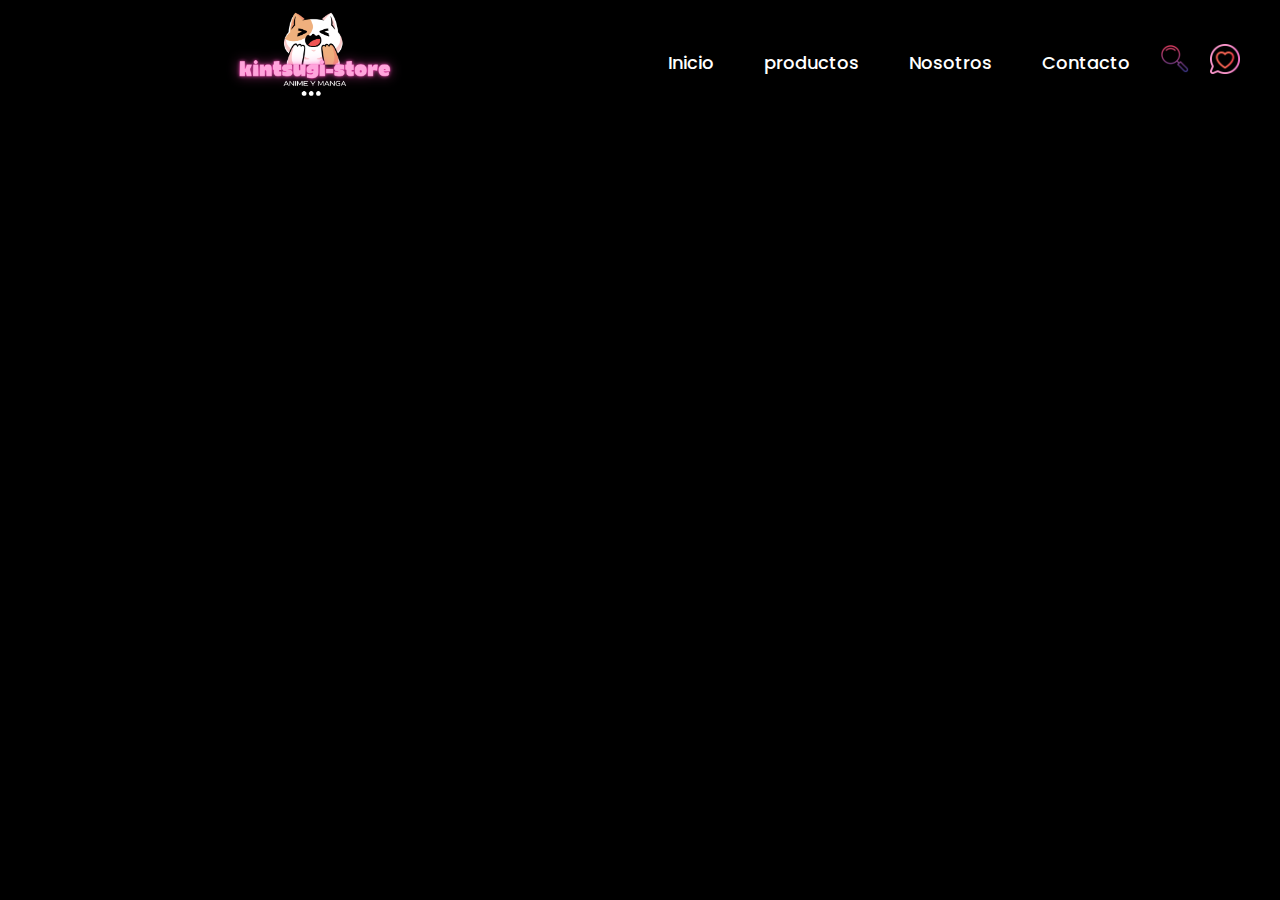
<file: Eccomer-Anime1/productos.html>
<!DOCTYPE html>
<html lang="en">
<head>
    <meta charset="UTF-8">
    <meta name="viewport" content="width=device-width, initial-scale=1.0">
    <title>Kintsugi-Store</title>
    <link rel="stylesheet" href="style.css">
    <script src="https://code.jquery.com/jquery-3.6.0.min.js"></script>
    <link rel="stylesheet" href="https://cdnjs.cloudflare.com/ajax/libs/OwlCarousel2/2.3.4/assets/owl.carousel.min.css">
    <link rel="stylesheet" href="https://cdnjs.cloudflare.com/ajax/libs/OwlCarousel2/2.3.4/assets/owl.theme.default.min.css">
</head>
<body>

    <header class="header-container">
        <div class="logo"><img src="img/logo.png" alt="Logo"></div>
        <ul class="menu-area">
            <li><a href="index.html">Inicio</a></li>
            <li><a href="productos.html">productos</a></li>
            <li><a href="Nosotros.html">Nosotros</a></li>
            <li><a href="contacto.html">Contacto</a></li>
        </ul>
        <div class="menu-icons">
            <a href="#"><img src="image/buscar.png" alt="Buscar"></a>
            <a href="#"><img src="image/corazon.png" alt="Favoritos"></a>
        </div>
    </header>
</file>
<file: Eccomer-Anime1/style.css>
/* Importación de la fuente Poppins desde Google Fonts */
@import url('https://fonts.googleapis.com/css2?family=Poppins:wght@100;200;300;400;500;600;700;800;900&display=swap');

/* Estilos generales del cuerpo del documento */
body {
    font-family: 'Poppins', sans-serif; /* Utiliza la fuente Poppins */
    background-color: #000000; /* Color de fondo negro */
    color: #eee; /* Color de texto blanco */
    margin: 0; /* Elimina el margen por defecto */
    padding: 0; /* Elimina el padding por defecto */
    overflow-x: hidden; /* Oculta el desplazamiento horizontal */
}

/* Estilos para elementos SVG */
svg {
    width: 25px; /* Tamaño estándar para SVG */
}

/* Estilos para el contenedor del encabezado */
.header-container {
    width: 100%; /* Ancho máximo del contenedor */
    max-width: 1200px; /* Ancho máximo permitido */
    margin: auto; /* Centra el contenedor horizontalmente */
    padding: 20px; /* Espaciado interior del contenedor */
    display: flex; /* Utiliza flexbox para disposición */
    justify-content: space-between; /* Distribuye los elementos alrededor */
    align-items: center; /* Alinea verticalmente los elementos */
    position: relative; /* Posición relativa para zIndex */
    z-index: 100; /* Capa z-index para superposición */
    gap: 20px; /* Espacio entre los elementos */
}

/* Estilos para el logo */
.logo {
    margin-left: auto; /* Empuja el logo hacia la derecha */
    
}

.logo img {
    width: 300px; /* Ajusta el ancho del logo */
    height: auto; /* Mantiene la proporción original del logo */
    margin-top: -10px;
}


/* Estilos para el área de menú */
.menu-area {
    display: flex; /* Utiliza flexbox para disposición */
    gap: 30px; /* Espacio entre los elementos del menú */
    margin-left: auto; /* Márgen izquierdo automático */
}

.menu-area li {
    list-style: none; /* Elimina los puntos de la lista */
    margin: 0 10px; /* Márgenes para cada elemento del menú */
}

.menu-area li a {
    color: #fff; /* Color de texto blanco */
    text-decoration: none; /* Elimina el subrayado del enlace */
    font-size: 18px; /* Tamaño de fuente */
    font-weight: 500; /* Grosor de la fuente */
    position: relative; /* Posición relativa para seudoelementos */
    transition: color 0.3s; /* Transición de color al pasar el cursor */
}

/* Estilos para los efectos de subrayado */
.menu-area li a:after,
.menu-area li a:before {
    content: ''; /* Contenido vacío para seudoelementos */
    position: absolute; /* Posición absoluta para seudoelementos */
    width: 0; /* Ancho inicial cero */
    height: 2px; /* Altura del subrayado */
    background: linear-gradient(to right, #ff00cc, #00dbde); /* Gradiente lineal */
    transition: width 0.3s, opacity 0.3s, left 0.3s; /* Transiciones */
    opacity: 0; /* Opacidad inicial cero */
    bottom: -2px; /* Posicionamiento respecto al borde inferior */
}

.menu-area li a:after {
    left: 50%; /* Posicionamiento inicial del seudoelemento */
}

.menu-area li a:before {
    right: 50%; /* Posicionamiento inicial del seudoelemento */
}

.menu-area li a:hover:after,
.menu-area li a:hover:before {
    width: 100%; /* Ancho completo al pasar el cursor */
    opacity: 1; /* Opacidad completa al pasar el cursor */
    left: 0; /* Alineación a la izquierda al pasar el cursor */
}

/* Estilos para iconos del menú */
.menu-icons {
    display: flex; /* Utiliza flexbox para disposición */
    gap: 20px; /* Espacio entre los iconos */
}

.menu-icons img {
    width: 30px; /* Tamaño de imagen */
    height: 30px; /* Altura de imagen */
    transition: all .3s ease-in-out; /* Transición suave */
}

.menu-icons img:hover {
    transform: scale(1.2); /* Aumenta tamaño al pasar el cursor */
}

/* Estilos para el contenedor del slider */
.slider {
    width: calc(200% - 110px); /* Ancho calculado */
    height: 140vh; /* Altura del slider */
    margin: 0 0 0 20px; /* Márgenes del slider */
    position: relative; /* Posición relativa */
    display: flex; /* Utiliza flexbox para disposición */
    justify-content: center; /* Centra horizontalmente */
    align-items: center; /* Centra verticalmente */
    right: -8px;
}

/* Estilos para los slides del slider */
.slide {
    width: 20%; /* Ancho del slide */
    height: 50vh; /* Altura del slide */
    display: flex; /* Utiliza flexbox para disposición */
    gap: 0; /* Espacio entre elementos */
    width: 100%; /* Ancho completo */
    height: 290px; /* Altura del contenedor */
    padding: 70px; /* Relleno interior */
    box-sizing: border-box; /* Incluye el borde en el ancho/altura */
    overflow: auto; /* Habilita el desplazamiento vertical */
    justify-content: center; /* Centra horizontalmente */
    font-size: 2rem; /* Tamaño de fuente */
    color: #fc2e95; /* Color de texto */
}

/* Estilos para los ítems de la lista en el slider */
.slider .list .item {
    position: absolute; /* Posición absoluta para los ítems */
    inset: 0 0 0 0; /* Inserción de los ítems */
    overflow: hidden; /* Oculta el desbordamiento */
    opacity: 0; /* Opacidad inicial cero */
    transition: .5s; /* Transición */
}

.slider .list .item img {
    width: 100%; /* Ancho completo de la imagen */
    height: 100%; /* Altura completa de la imagen */
    object-fit: cover; /* Ajuste de la imagen */
}

.slider .list .item::after {
    content: ''; /* Contenido vacío para seudoelemento */
    width: 100%; /* Ancho del seudoelemento */
    height: 100%; /* Altura del seudoelemento */
    position: absolute; /* Posición absoluta */
    left: 0; /* Posicionamiento a la izquierda */
    bottom: 0; /* Posicionamiento abajo */
    background-image: linear-gradient(to top, #000 40%, transparent); /* Gradiente lineal */
}

.slider .list .item .content {
    position: absolute; /* Posición absoluta para el contenido */
    left: 7%; /* Posicionamiento izquierdo */
    top: 10%; /* Posicionamiento superior */
    width: 500px; /* Ancho del contenido */
    max-width: 80%; /* Ancho máximo del contenido */
    z-index: 1; /* Capa z-index */
}

.slider .list .item .content p:nth-child(1) {
    text-transform: uppercase; /* Transformación de texto a mayúsculas */
    letter-spacing: 5px; /* Espaciado entre letras */
    font-size: 16px; /* Tamaño de fuente */
}

.slider .list .item .content h2 {
    font-size: 60px; /* Tamaño de fuente */
    margin: 0; /* Margen cero */
}

.slider .list .item.active {
    opacity: 1; /* Opacidad completa para activo */
    z-index: 10; /* Capa z-index superior para activo */
}

/* Animación para mostrar contenido */
@keyframes showContent {
    to {
        transform: translateY(0); /* Transformación de desplazamiento */
        filter: blur(0); /* Desenfoque cero */
        opacity: 1; /* Opacidad completa */
    }
}

.slider .list .item.active p:nth-child(1),
.slider .list .item.active h2,
.slider .list .item.active p:nth-child(3) {
    transform: translateY(30px); /* Transformación de desplazamiento */
    filter: blur(20px); /* Aplicación de desenfoque */
    opacity: 0; /* Opacidad cero */
    animation: showContent .5s .7s ease-in-out 1 forwards; /* Animación */
}

.slider .list .item.active h2 {
    animation-delay: 1s; /* Retraso de la animación */
}

.slider .list .item.active p:nth-child(3) {
    animation-duration: 1.3s; /* Duración de la animación */
}

/* Estilos para las flechas de navegación */
.arrows {
    position: absolute; /* Posición absoluta */
    left: 20px; /* Márgen izquierdo */
    z-index: 100; /* Capa z-index */
    display: flex; /* Utiliza flexbox para disposición */
    gap: 10px; /* Espacio entre las flechas */
    width: 97vw; /* Ancho relativo a la ventana de visualización */
    justify-content: space-between; /* Distribuye los elementos alrededor */
    padding: 10px; /* Relleno */
    align-items: center; /* Alineación vertical */
}

.arrow {
    display: flex; /* Utiliza flexbox para disposición */
    align-items: center; /* Alineación vertical */
    justify-content: center; /* Alineación horizontal */
    width: 50px; /* Ancho de la flecha */
    height: 50px; /* Altura de la flecha */
    border-radius: 50%; /* Borde redondeado */
    background-color: rgba(0, 0, 0, 0.2); /* Fondo semi-transparente */
    cursor: pointer; /* Cursor de puntero */
}

.arrow:hover {
    background-color: rgba(0, 0, 0, 0.5); /* Fondo al pasar el cursor */
}





.slider .list .item.active p:nth-child(1),
.slider .list .item.active h2,
.slider .list .item.active p:nth-child(3) {
    transform: translateY(30px); /* Transformación de desplazamiento */
    filter: blur(20px); /* Aplicación de desenfoque */
    opacity: 0; /* Opacidad cero */
    animation: showContent .5s .7s ease-in-out 1 forwards; /* Animación */
}

.slider .list .item.active h2 {
    animation-delay: 1s; /* Retraso de la animación */
}

.slider .list .item.active p:nth-child(3) {
    animation-duration: 1.3s; /* Duración de la animación */
}

/* Estilos para las flechas de navegación */
.arrows {
    position: absolute; /* Posición absoluta */
    left: -16px; /* Márgen izquierdo */
    z-index: 100; /* Capa z-index */
    display: flex; /* Utiliza flexbox para disposición */
    gap: -6px; /* Espacio entre las flechas */
    width: 97vw; /* Ancho relativo a la ventana de visualización */
    justify-content: space-between; /* Distribuye los elementos alrededor */
    padding: 0px; /* Relleno */
    align-items: center; /* Alineación vertical */
}

.arrow {
    display: flex; /* Utiliza flexbox para disposición */
    align-items: center; /* Alineación vertical */
    justify-content: center; /* Alineación horizontal */
    width: 50px; /* Ancho de la flecha */
    height: 50px; /* Altura de la flecha */
    border-radius: 50%; /* Borde redondeado */
    background-color: rgba(0, 0, 0, 0.2); /* Fondo semi-transparente */
    cursor: pointer; /* Cursor de puntero */
}

.arrow:hover {
    background-color: rgba(0, 0, 0, 0.5); /* Fondo al pasar el cursor */
}



/* Estilos para el contenedor de miniaturas */
.thumbnail {
    position: absolute; /* Posición absoluta */
    top: 455px; /* Posicionamiento desde la parte superior */
    right: 585px; /* Posicionamiento desde la derecha */
    z-index: 11; /* Capa z-index */
    display: flex; /* Utiliza flexbox para disposición */
    gap: 0; /* Espacio entre elementos */
    width: 100%; /* Ancho completo */
    height: 290px; /* Altura del contenedor */
    padding: 70px; /* Relleno interior */
    box-sizing: border-box; /* Incluye el borde en el ancho/altura */
    overflow: auto; /* Habilita el desplazamiento vertical */
    justify-content: center; /* Centra horizontalmente */
}

.thumbnail::-webkit-scrollbar {
    width: 0; /* Ancho del scrollbar (oculto) */
}

.thumbnail .item {
    width: 190px; /* Ancho del ítem */
    height: 180px; /* Altura del ítem */
    filter: brightness(.5); /* Brillo reducido */
    transition: .5s; /* Transición suave */
    flex-shrink: 0; /* No reducir el tamaño */
    margin: 0; /* Margen cero */
    padding: 0; /* Relleno cero */
}

.thumbnail .item img {
    width: 100%; /* Ancho completo de la imagen */
    height: 100%; /* Altura completa de la imagen */
    object-fit: cover; /* Ajuste de la imagen */
    border-radius: 10px; /* Borde redondeado */
}

.thumbnail .item.active {
    filter: brightness(1.5); /* Ajuste de brillo para el activo */
}

.thumbnail .item .content {
    position: absolute; /* Posición absoluta para el contenido */
    inset: auto 10px 10px 10px; /* Inserción del contenido */
}

/* Estilos para el contenedor central */
.center {
    display: flex; /* Utiliza flexbox para disposición */
    height: 100vh; /* Altura completa del viewport */
    align-items: flex-start; /* Alinea los elementos hacia arriba */
    justify-content: center; /* Centra horizontalmente */
    gap: 30px; /* Espacio entre los elementos */
    padding-top: 200px; /* Espaciado superior */
}

/* Estilos para las tarjetas de artículo */
.article-card {
    width: 350px; /* Ancho de la tarjeta */
    height: 220px; /* Altura de la tarjeta */
    border-radius: 12px; /* Borde redondeado */
    overflow: hidden; /* Oculta el desbordamiento */
    position: relative; /* Posición relativa */
    font-family: Arial, Helvetica, sans-serif; /* Fuente */
    box-shadow: 0 0 20px rgba(255, 0, 98, 0.5), 
                0 0 50px rgba(0, 255, 255, 0.3), 
                0 0 80px rgba(0, 255, 255, 0.2), 
                0 0 100px rgba(255, 238, 0, 0.1); /* Sombra */
    outline: 2px solid rgba(0, 255, 255, 0.8); /* Borde */
    transition: all 0.3s ease; /* Transición suave */
}

.article-card:hover {
    transform: translateY(-5px); /* Elevación al pasar el cursor */
    box-shadow: 0 0 35px rgba(255, 94, 0, 0.7), 
                0 0 70px rgba(241, 34, 7, 0.5), 
                0 0 100px rgba(0, 255, 255, 0.4), 
                0 0 120px rgba(255, 0, 21, 0.3); /* Sombra aumentada */
    outline: 3px solid rgba(255, 0, 43, 0.849); /* Borde aumentado */
}

.article-card img {
    width: 100%; /* Ancho completo de la imagen */
    height: 100%; /* Altura completa de la imagen */
    object-fit: cover; /* Ajuste de la imagen */
    border-radius: 12px; /* Borde redondeado */
}

.article-card .content {
    box-sizing: border-box; /* Incluir el borde en el tamaño total */
    width: 100%; /* Ancho completo */
    position: absolute; /* Posición absoluta */
    padding: 20px; /* Relleno interior */
    bottom: 0; /* Posicionamiento desde la parte inferior */
    background: linear-gradient(transparent, rgba(0, 0, 0, 0.6)); /* Degradado de fondo */
}

.article-card .date,
.article-card .title {
    margin: 0; /* Margen cero */
    color: #fff; /* Color de texto blanco */
}

.article-card .date {
    font-size: 12px; /* Tamaño de fuente */
    color: rgba(255, 255, 255, 0.9); /* Color con opacidad */
    margin-bottom: 4px; /* Margen inferior */
}

.article-card .title {
    font-size: 17px; /* Tamaño de fuente */
    color: #fff; /* Color de texto blanco */
}

/* Estilos para el contenedor de imágenes */
.image-container {
    width: 100%; /* Ancho completo */
    max-width: 1600px; /* Ancho máximo permitido */
    margin-top: -110px; /* Márgen superior negativo */
    border-radius: 20px; /* Borde redondeado */
    overflow: hidden; /* Oculta el desbordamiento */
    box-shadow: 0 0 20px rgba(0, 0, 0, 0.1); /* Sombra */
}

.image-container img {
    width: 100%; /* Ancho completo de la imagen */
    height: auto; /* Altura automática */
    object-fit: cover; /* Ajuste de la imagen */
    display: block; /* Elemento de bloque */
}

/* Estilos para el título "neon" */
.titulo-neon {
    font-size: 28px; /* Tamaño de la fuente */
    color: #7fffd4; /* Color del texto estilo "neon" (agua marina) */
    text-transform: uppercase; /* Transformación a mayúsculas */
    position: absolute; /* Posición absoluta */
    top: 1000px; /* Ajusta este valor para subir el título */
    left: 50%; /* Alinea a la mitad horizontalmente */
    transform: translateX(-50%); /* Centra horizontalmente */
    z-index: 10; /* Índice z para estar sobre el carrusel */
    text-shadow: 0 0 10px #ff188b, 
                 0 0 20px #7fffd4, 
                 0 0 30px #7fffd4, 
                 0 0 40px #7fffd4, 
                 0 0 50px #7fffd4, 
                 0 0 60px #7fffd4, 
                 0 0 70px #7fffd4; /* Efecto de sombra */
}


/* Estilos generales para el carrusel */
.owl-carousel-container {
    text-align: center; /* Centra horizontalmente el contenido */
    position: relative; /* Posición relativa para alinear el título */
    margin-bottom: 20px; /* Espacio inferior */
}

.owl-carousel {
    display: flex; /* Utiliza flexbox para disposición */
    justify-content: center; /* Centra horizontalmente */
    align-items: center; /* Centra verticalmente */
    position: relative; /* Posición relativa */
    overflow: hidden; /* Oculta el desbordamiento */
}

.owl-nav {
    display: flex; /* Utiliza flexbox para disposición */
    justify-content: space-between; /* Espacio entre elementos */
    align-items: center; /* Centra verticalmente */
    position: 200px; /* Posición relativa */
    z-index: 5; /* Índice z para estar por debajo del título */
    padding-top: 160px;
}

.owl-prev,
.owl-next {
    cursor: pointer; /* Cursor apuntador */
}

.owl-prev img,
.owl-next img {
    width: 40px; /* Ancho de la imagen */
    height: auto; /* Altura automática */
}

.owl-prev {
    margin-left: 10px; /* Márgen izquierdo */
    margin-right: 10px; /* Márgen derecho */
}

.owl-next {
    margin-left: 10px; /* Márgen izquierdo */
    margin-right: 20px; /* Márgen derecho */
}

.owl-stage {
    display: flex; /* Utiliza flexbox para disposición */
    align-items: center; /* Centra verticalmente */
    justify-content: center; /* Centra horizontalmente */
    overflow: hidden; /* Oculta el desbordamiento */
}

.owl-item {
    flex: 0 0 auto; /* No crece ni se encoge */
    display: flex; /* Utiliza flexbox para disposición */
    justify-content: center; /* Centra horizontalmente */
    align-items: center; /* Centra verticalmente */
    margin-left: -45px; /* Márgen izquierdo negativo */
}

/* Estilos para los ítems del carrusel */
.item {
    position: relative; /* Posición relativa */
    overflow: hidden; /* Oculta el desbordamiento */
    border-radius: 10px; /* Borde redondeado */
    transition: transform 0.3s ease, box-shadow 0.3s ease; /* Transiciones */
}

/* Estilos para las imágenes dentro de los ítems del carrusel */
.item img {
    max-width: 50%; /* Ancho máximo de la imagen */
    height: auto; /* Altura automática */
    display: block; /* Elemento de bloque */
    border-radius: 10px; /* Borde redondeado */
    transition: transform 0.3s ease, box-shadow 0.3s ease; /* Transiciones */

    /* Efecto de expansión */
    transform-origin: center center; /* Origen de la transformación en el centro */
}

.item:hover img {
    transform: scale(1.1); /* Escala al pasar el cursor */
}




/* Estilos para el contenedor principal */
.container {
    width: 70%; /* Ancho completo del contenedor */
    max-width: 920px; /* Ancho máximo del contenedor */
    margin: 1rem auto; /* Margen superior e inferior reducido, centrado horizontalmente */
    padding: 0 1rem; /* Padding horizontal */
    border-color: #00dbde;
    margin-top: 180px; /* Ajuste adicional para el margen superior */
}

/* Estilos para el encabezado */
.header {
    padding: 0; /* Padding horizontal */
    margin-bottom: 2rem; /* Margen inferior del encabezado reducido */
    font-size: 1.5rem; /* Tamaño de fuente del encabezado */
    text-align: left; /* Alinear texto a la izquierda */
}

/* Estilos para descripciones */
.description {
    font-style: italic; /* Texto en estilo itálico */
    font-weight: 200; /* Peso de fuente de 200 (ligero) */
    text-shadow: 1px 1px 1px rgba(0, 0, 0, 0.4); /* Sombra de texto ligera */
}

/* Estilos para pistas o indicaciones */
.clue {
    margin-left: 0.25rem; /* Margen izquierdo de 0.25 rem */
    font-size: 0.9rem; /* Tamaño de fuente de 0.9 rem */
    color: #e4e4e4; /* Color de texto gris claro */
}

/* Estilos para alinear texto al centro */
.text-center {
    text-align: center; /* Alinear texto al centro */
}

/* Estilos para el formulario */
form {
    padding: 1.5rem; /* Padding del formulario */
    border-radius: 0.25rem; /* Borde redondeado */
    border-color: #00dbde;
}

/* Estilos para grupos de formulario */
.form-group {
    margin-bottom: 1rem; /* Margen inferior del grupo de formulario */
}

/* Estilos para controles de formulario */
.form-control {
    width: 100%; /* Ancho completo */
    height: 3rem; /* Altura del control */
    padding: 0.375rem 0.75rem; /* Padding interno */
    color: #495057; /* Color de texto */
    background-color: #fff; /* Color de fondo */
    background-clip: padding-box; /* Fondo en el área del padding */
    border: 1px solid #ced4da; /* Borde delgado */
    border-radius: 0.25rem; /* Borde redondeado */
    transition: border-color 0.15s ease-in-out, box-shadow 0.15s ease-in-out; /* Transiciones suaves */
}

/* Estilos para control de formulario enfocado */
.form-control:focus {
    border-color: aqua ; /* Color de borde al estar enfocado */
    outline: 0; /* Eliminar contorno por defecto */
    box-shadow: 0 0 0 0.2rem rgba(0, 11, 23, 0.25); /* Sombra ligera */
}

/* Estilos para radios y checkboxes */
.input-radio,
.input-checkbox {
    display: inline-block; /* Mostrar en línea */
    margin-right: 0.625rem; /* Margen derecho */
    min-height: 1.25rem; /* Altura mínima */
    min-width: 1.25rem; /* Ancho mínimo */
}

/* Estilos para textarea */
.input-textarea {
    min-height: 120px; /* Altura mínima */
    width: 100%; /* Ancho completo */
    padding: 0.625rem; /* Padding interno */
    resize: vertical; /* Permitir redimensionamiento vertical */
}

/* Estilos para botón de enviar */
.submit-button {
    display: block; /* Mostrar como bloque */
    width: 100%; /* Ancho completo */
    padding: 0.75rem; /* Padding */
    background-color: #38b000; /* Color de fondo */
    color: #fff; /* Color de texto */
    border: none; /* Eliminar borde */
    border-radius: 0.25rem; /* Borde redondeado */
    cursor: pointer; /* Cursor tipo puntero */
    transition: background-color 0.3s ease; /* Transición suave */
}

/* Estilos para el estado hover del botón de enviar */
.submit-button:hover {
    background-color: #2c7a00; /* Color de fondo al pasar el mouse */
}













/* Estilos para el pie de página */
.footer {
    background-color: #ec40e452;
    color: #ccc;
    text-align: center;
    padding: 20px;
    margin-top: 700px;
}

/* Ajustar el contenedor del footer para ocupar todo el ancho */
.container-footer {
    width: 100%; /* Ocupar todo el ancho */
    margin: 0; /* Eliminar márgenes */
    display: flex;
    flex-direction: column;
    gap: 2rem; /* Espacio entre elementos reducido */
    padding: 0 1rem; /* Ajuste de padding izquierdo y derecho */
}

.menu-footer {
    display: grid;
    grid-template-columns: repeat(auto-fit, minmax(180px, 1fr)); /* Ancho mínimo de columnas reducido */
    gap: 2rem; /* Espacio entre columnas reducido */
    justify-items: center;
}

.title-footer {
    font-weight: 600;
    font-size: 1.4rem; /* Tamaño de fuente reducido */
    text-transform: uppercase;
    margin-bottom: 1rem; /* Margen inferior para el título reducido */
}

.contact-info,
.information,
.my-account,
.newsletter {
    display: flex;
    flex-direction: column;
    gap: 1.5rem; /* Espacio entre elementos reducido */
}

.contact-info ul,
.information ul,
.my-account ul {
    list-style: none; /* Quita los puntos de la lista */
    padding: 0; /* Quita el padding de la lista */
}

.contact-info ul li,
.information ul li,
.my-account ul li {
    color: #fff;
    font-size: 1.2rem; /* Tamaño de fuente reducido */
    font-weight: 300;
}

.information ul li a,
.my-account ul li a {
    text-decoration: none;
    color: #fff;
    font-weight: 300;
}

.information ul li a:hover,
.my-account ul li a:hover {
    color: #f16ddbbe; /* Cambia el color al hacer hover */
}

.social-icons {
    display: flex;
    gap: 1rem; /* Espacio entre íconos de redes sociales reducido */
}

.social-icons a {
    display: flex;
    align-items: center;
}

.social-icons img {
    width: 2.5rem; /* Tamaño de íconos de redes sociales reducido */
    height: 2.5rem; /* Tamaño de íconos de redes sociales reducido */
    border-radius: 50%; /* Borde redondeado */
}

.content p {
    font-size: 1.2rem; /* Tamaño de fuente reducido */
    font-weight: 300;
}

.content input {
    outline: none;
    background: none;
    border: none;
    border-bottom: 2px solid #ff00cc;
    cursor: pointer;
    padding: 0.5rem 0 1rem;
    color: #fff;
    display: block;
    margin-bottom: 2rem; /* Margen inferior reducido */
    width: 100%;
    font-family: inherit;
}

.content input::placeholder {
    color: #eee; /* Cambia el color del placeholder */
}

.content button {
    border: none;
    background-color: #000;
    color: #fff;
    text-transform: uppercase;
    padding: 0.8rem 2rem; /* Tamaño de botón reducido */
    border-radius: 2rem;
    font-size: 1.2rem; /* Tamaño de fuente reducido */
    font-family: inherit;
    cursor: pointer;
    font-weight: 600;
}

.content button:hover {
    background-color: #ff00cc; /* Cambia el color al hacer hover */
    color: #fff;
}

.copyright {
    display: flex;
    justify-content: space-between;
    padding-top: 1rem; /* Padding superior reducido */
    border-top: 1px solid #00dbde;
}

.footer a {
    color: #00dbde;
}

.footer a:hover {
    color: #ff00cc;
}

/* Continuación del CSS */

/* Estilos para la sección de contenido principal */
.main-content {
    width: 100%;
    max-width: 1200px;
    margin: 50px auto; /* Márgen superior e inferior, centrado horizontalmente */
    padding: 20px;
    display: flex;
    flex-direction: column;
    align-items: center;
    text-align: center;
}

/* Estilos para los encabezados principales */
h1, h2, h3, h4, h5, h6 {
    margin: 10px 0;
    color: #fff;
    line-height: 1.2;
}

h1 {
    font-size: 3rem;
}

h2 {
    font-size: 2.5rem;
}

h3 {
    font-size: 2rem;
}

h4 {
    font-size: 1.5rem;
}

h5 {
    font-size: 1.25rem;
}

h6 {
    font-size: 1rem;
}

/* Estilos para los párrafos */
p {
    font-size: 1rem;
    line-height: 1.6;
    margin: 10px 0;
    color: #ddd;
}

/* Estilos para los enlaces */
a {
    color: #00dbde;
    text-decoration: none;
    transition: color 0.3s ease;
}

a:hover {
    color: #ff00cc;
}

/* Estilos para los botones */
button, .btn {
    background: linear-gradient(to right, #ff00cc, #00dbde);
    color: #fff;
    border: none;
    padding: 10px 20px;
    font-size: 1rem;
    border-radius: 5px;
    cursor: pointer;
    transition: background 0.3s ease;
}

button:hover, .btn:hover {
    background: linear-gradient(to right, #00dbde, #ff00cc);
}

/* Estilos para los formularios */
input, textarea, select {
    width: 100%;
    padding: 10px;
    margin: 10px 0;
    border: 1px solid #00dbde;
    border-radius: 5px;
    font-size: 1rem;
    box-sizing: border-box;
}

/* Ajustes para los contenedores flex */
.flex-container {
    display: flex;
    flex-wrap: wrap;
    justify-content: space-around;
    gap: 20px;
}

.flex-item {
    background-color: #00dbde;
    color: #ff00cc;
    padding: 20px;
    border-radius: 5px;
    text-align: center;
    flex: 1 1 calc(33.333% - 40px); /* Tres columnas con márgenes */
}
</file>
